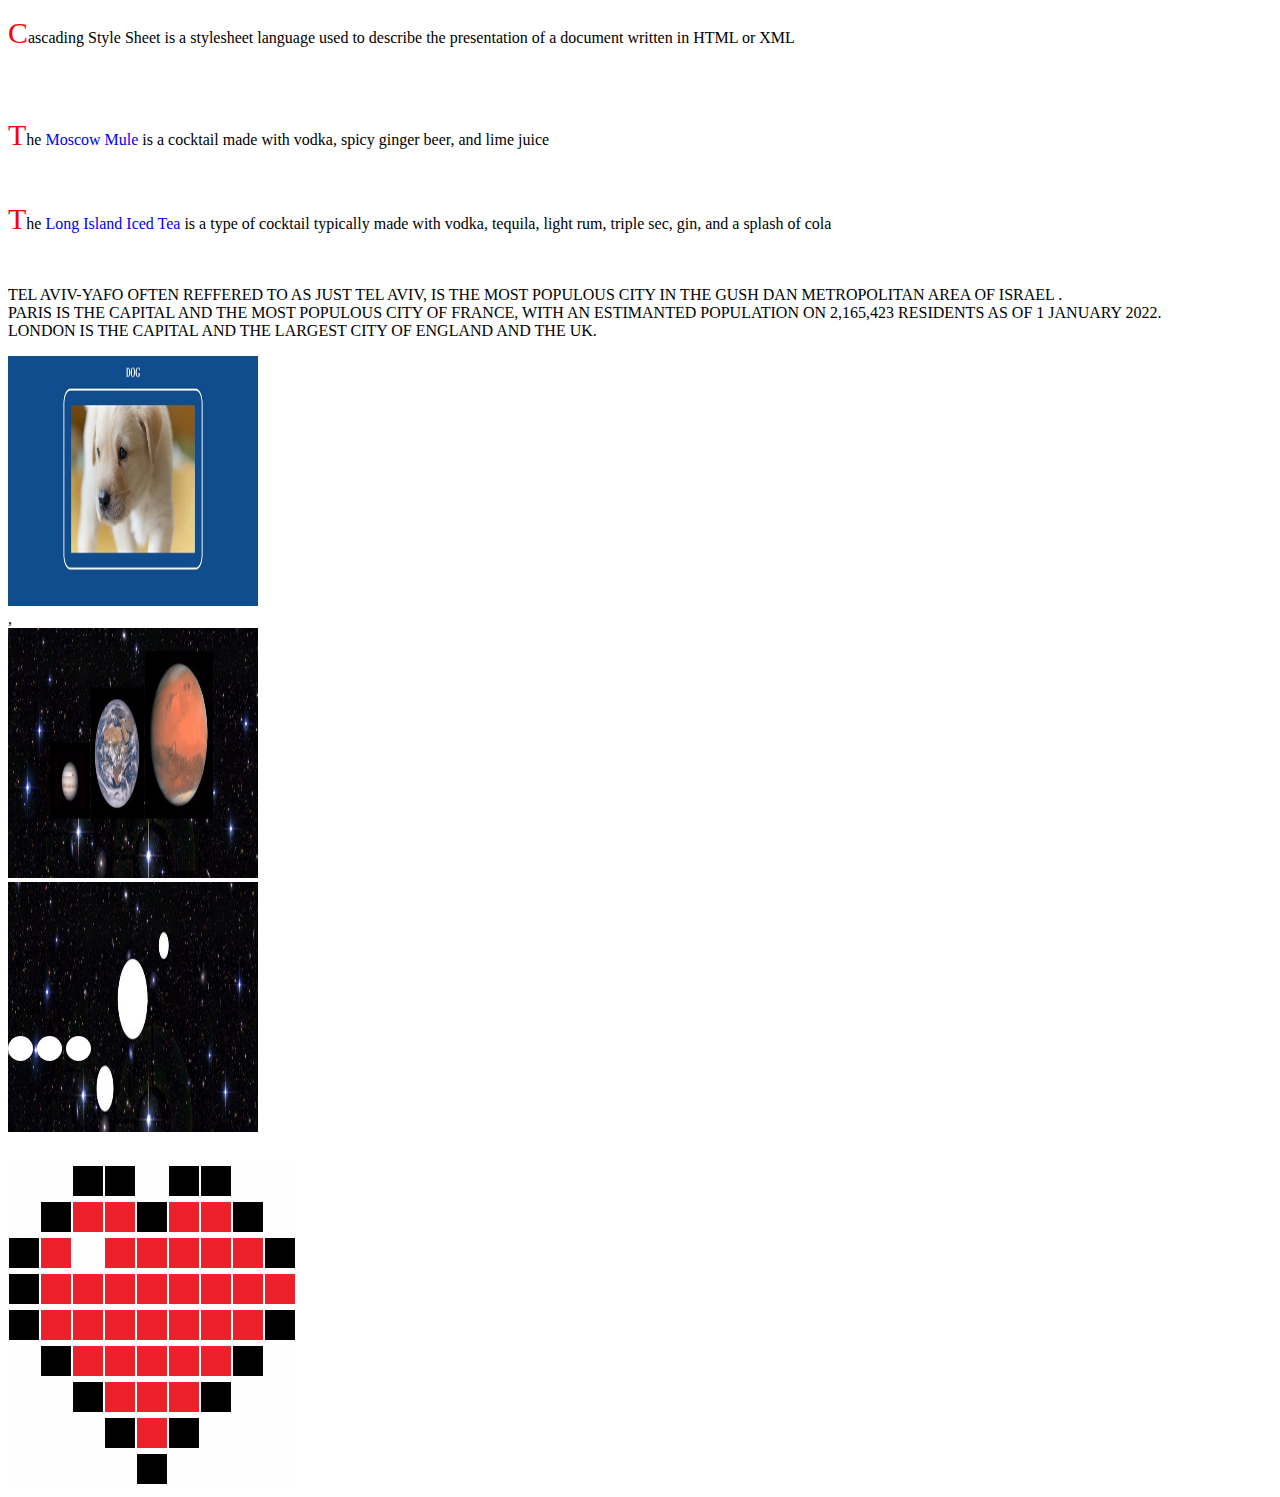
<file: HW1-CSS/html/index.html>
<!DOCTYPE html>
<html lang="en">
  <head>
    <meta charset="UTF-8" />
    <meta name="viewport" content="width=device-width, initial-scale=1.0" />
    <title>HomeWork</title>
    <link rel="stylesheet" href="../css/style.css" />
  </head>
  <body>
    <p>
      <span class="StartOfSentence">C</span>ascading Style Sheet is a stylesheet
      language used to describe the presentation of a document written in HTML
      or XML
    </p>
    <!-- End of Ex1 -->
    <br /><br />
    <p>
      <span class="StartOfSentence">T</span>he
      <a class="moscow-mule" href="https://en.wikipedia.org/wiki/Moscow_mule"
        >Moscow Mule</a
      >
      is a cocktail made with vodka, spicy ginger beer, and lime juice
    </p>
    <br />
    <p>
      <span class="StartOfSentence">T</span>he
      <a
        class="long-island"
        href="https://en.wikipedia.org/wiki/Long_Island_iced_tea"
        >Long Island Iced Tea</a
      >
      is a type of cocktail typically made with vodka, tequila, light rum,
      triple sec, gin, and a splash of cola
    </p>

    <!-- Every time I saved the document, it just distrupted the form of the code. -->
    <!-- End of Ex2 -->
    <br />

    <p>
      <span class="cities"
        >Tel Aviv-Yafo often reffered to as just Tel Aviv, is the most populous
        city in the Gush Dan metropolitan area of israel . <br />
        Paris is the capital and the most populous city of france, with an
        estimanted population on 2,165,423 residents as of 1 January 2022.
        <br />
        London is the capital and the largest city of England and the UK.</span
      >
    </p>

    <!-- End of Ex3 -->
    <div>
      <img class="HW" src="../images/dog-picture.jpg" alt="dog picture" />
    </div>
    <!-- CTRL + D -->
    <!-- End of Ex4 -->
    ,
    <div>
      <img class="HW" src="../images/Planets.jpg" alt="planets" />
    </div>
    <!-- End of Ex5 -->
    <div>
      <img class="HW"
        class="WhiteCircles"
        src="../images/3WhiteCircles.jpg"
        alt="3WhiteCirclesInSpace"
      />
    </div>
    <div>
      <span class="dot"></span>
      <span class="dot"></span>
      <span class="dot"></span>
    </div>

    <!-- End of Ex6 -->

    <table class="TableCollapse">
      <tr>
        <td><img src="../images/WhiteSquare.png" alt="WhiteSquare"></td>
        <td><img src="../images/WhiteSquare.png" alt="WhiteSquare"></td>
        <td><img src="../images/BlackSquare.jpg" alt="BlackSquare"></td>
        <td><img src="../images/BlackSquare.jpg" alt="BlackSquare"></td>
        <td><img src="../images/WhiteSquare.png" alt="WhiteSquare"></td>
        <td><img src="../images/BlackSquare.jpg" alt="BlackSquare"></td>
        <td><img src="../images/BlackSquare.jpg" alt="BlackSquare"></td>
        <td><img src="../images/WhiteSquare.png" alt="WhiteSquare"></td>
        <td><img src="../images/WhiteSquare.png" alt="WhiteSquare"></td>
      </tr>
      <tr>
        <td><img src="../images/WhiteSquare.png" alt="WhiteSquare"></td>
        <td><img src="../images/BlackSquare.jpg" alt="BlackSquare"></td>
        <td><img src="../images/RedSquare.png" alt="RedSquare"></td>
        <td><img src="../images/RedSquare.png" alt="RedSquare"></td>
        <td><img src="../images/BlackSquare.jpg" alt="BlackSquare"></td>
        <td><img src="../images/RedSquare.png" alt="RedSquare"></td>
        <td><img src="../images/RedSquare.png" alt="RedSquare"></td>
        <td><img src="../images/BlackSquare.jpg" alt="BlackSquare"></td>
        <td><img src="../images/WhiteSquare.png" alt="WhiteSquare"></td>
      </tr>
      <tr>
        <td><img src="../images/BlackSquare.jpg" alt="BlackSquare"></td>
        <td><img src="../images/RedSquare.png" alt="RedSquare"></td>
        <td><img src="../images/WhiteSquare.png" alt="WhiteSquare"></td>
        <td><img src="../images/RedSquare.png" alt="RedSquare"></td>
        <td><img src="../images/RedSquare.png" alt="RedSquare"></td>
        <td><img src="../images/RedSquare.png" alt="RedSquare"></td>
        <td><img src="../images/RedSquare.png" alt="RedSquare"></td>
        <td><img src="../images/RedSquare.png" alt="RedSquare"></td>
        <td><img src="../images/BlackSquare.jpg" alt="BlackSquare"></td>
      </tr>
      <tr>
        <td><img src="../images/BlackSquare.jpg" alt="BlackSquare"></td>
        <td><img src="../images/RedSquare.png" alt="RedSquare"></td>
        <td><img src="../images/RedSquare.png" alt="RedSquare"></td>
        <td><img src="../images/RedSquare.png" alt="RedSquare"></td>
        <td><img src="../images/RedSquare.png" alt="RedSquare"></td>
        <td><img src="../images/RedSquare.png" alt="RedSquare"></td>
        <td><img src="../images/RedSquare.png" alt="RedSquare"></td>
        <td><img src="../images/RedSquare.png" alt="RedSquare"></td>
        <td><img src="../images/RedSquare.png" alt="RedSquare"></td>
      </tr>
      <tr>
        <td><img src="../images/BlackSquare.jpg" alt="BlackSquare"></td>
        <td><img src="../images/RedSquare.png" alt="RedSquare"></td>
        <td><img src="../images/RedSquare.png" alt="RedSquare"></td>
        <td><img src="../images/RedSquare.png" alt="RedSquare"></td>
        <td><img src="../images/RedSquare.png" alt="RedSquare"></td>
        <td><img src="../images/RedSquare.png" alt="RedSquare"></td>
        <td><img src="../images/RedSquare.png" alt="RedSquare"></td>
        <td><img src="../images/RedSquare.png" alt="RedSquare"></td>
        <td><img src="../images/BlackSquare.jpg" alt="BlackSquare"></td>
      </tr>
      <tr>
        <td><img src="../images/WhiteSquare.png" alt="WhiteSquare"></td>
        <td><img src="../images/BlackSquare.jpg" alt="BlackSquare"></td>
        <td><img src="../images/RedSquare.png" alt="RedSquare"></td>
        <td><img src="../images/RedSquare.png" alt="RedSquare"></td>
        <td><img src="../images/RedSquare.png" alt="RedSquare"></td>
        <td><img src="../images/RedSquare.png" alt="RedSquare"></td>
        <td><img src="../images/RedSquare.png" alt="RedSquare"></td>
        <td><img src="../images/BlackSquare.jpg" alt="BlackSquare"></td>
        <td><img src="../images/WhiteSquare.png" alt="WhiteSquare"></td>
      </tr>
      <tr>
        <td><img src="../images/WhiteSquare.png" alt="WhiteSquare"></td>
        <td><img src="../images/WhiteSquare.png" alt="WhiteSquare"></td>
        <td><img src="../images/BlackSquare.jpg" alt="BlackSquare"></td>
        <td><img src="../images/RedSquare.png" alt="RedSquare"></td>
        <td><img src="../images/RedSquare.png" alt="RedSquare"></td>
        <td><img src="../images/RedSquare.png" alt="RedSquare"></td>
        <td><img src="../images/BlackSquare.jpg" alt="BlackSquare"></td>
        <td><img src="../images/WhiteSquare.png" alt="WhiteSquare"></td>
        <td><img src="../images/WhiteSquare.png" alt="WhiteSquare"></td>
      </tr>
      <tr>
        <td><img src="../images/WhiteSquare.png" alt="WhiteSquare"></td>
        <td><img src="../images/WhiteSquare.png" alt="WhiteSquare"></td>
        <td><img src="../images/WhiteSquare.png" alt="WhiteSquare"></td>
        <td><img src="../images/BlackSquare.jpg" alt="BlackSquare"></td>
        <td><img src="../images/RedSquare.png" alt="RedSquare"></td>
        <td><img src="../images/BlackSquare.jpg" alt="BlackSquare"></td>
        <td><img src="../images/WhiteSquare.png" alt="WhiteSquare"></td>
        <td><img src="../images/WhiteSquare.png" alt="WhiteSquare"></td>
        <td><img src="../images/WhiteSquare.png" alt="WhiteSquare"></td>
      </tr>
      <tr>
        <td><img src="../images/WhiteSquare.png" alt="WhiteSquare"></td>
        <td><img src="../images/WhiteSquare.png" alt="WhiteSquare"></td>
        <td><img src="../images/WhiteSquare.png" alt="WhiteSquare"></td>
        <td><img src="../images/WhiteSquare.png" alt="WhiteSquare"></td>
        <td><img src="../images/BlackSquare.jpg" alt="BlackSquare"></td>
        <td><img src="../images/WhiteSquare.png" alt="WhiteSquare"></td>
        <td><img src="../images/WhiteSquare.png" alt="WhiteSquare"></td>
        <td><img src="../images/WhiteSquare.png" alt="WhiteSquare"></td>
        <td><img src="../images/WhiteSquare.png" alt="WhiteSquare"></td>
      </tr>
    </table>
  </body>
</html>
</file>
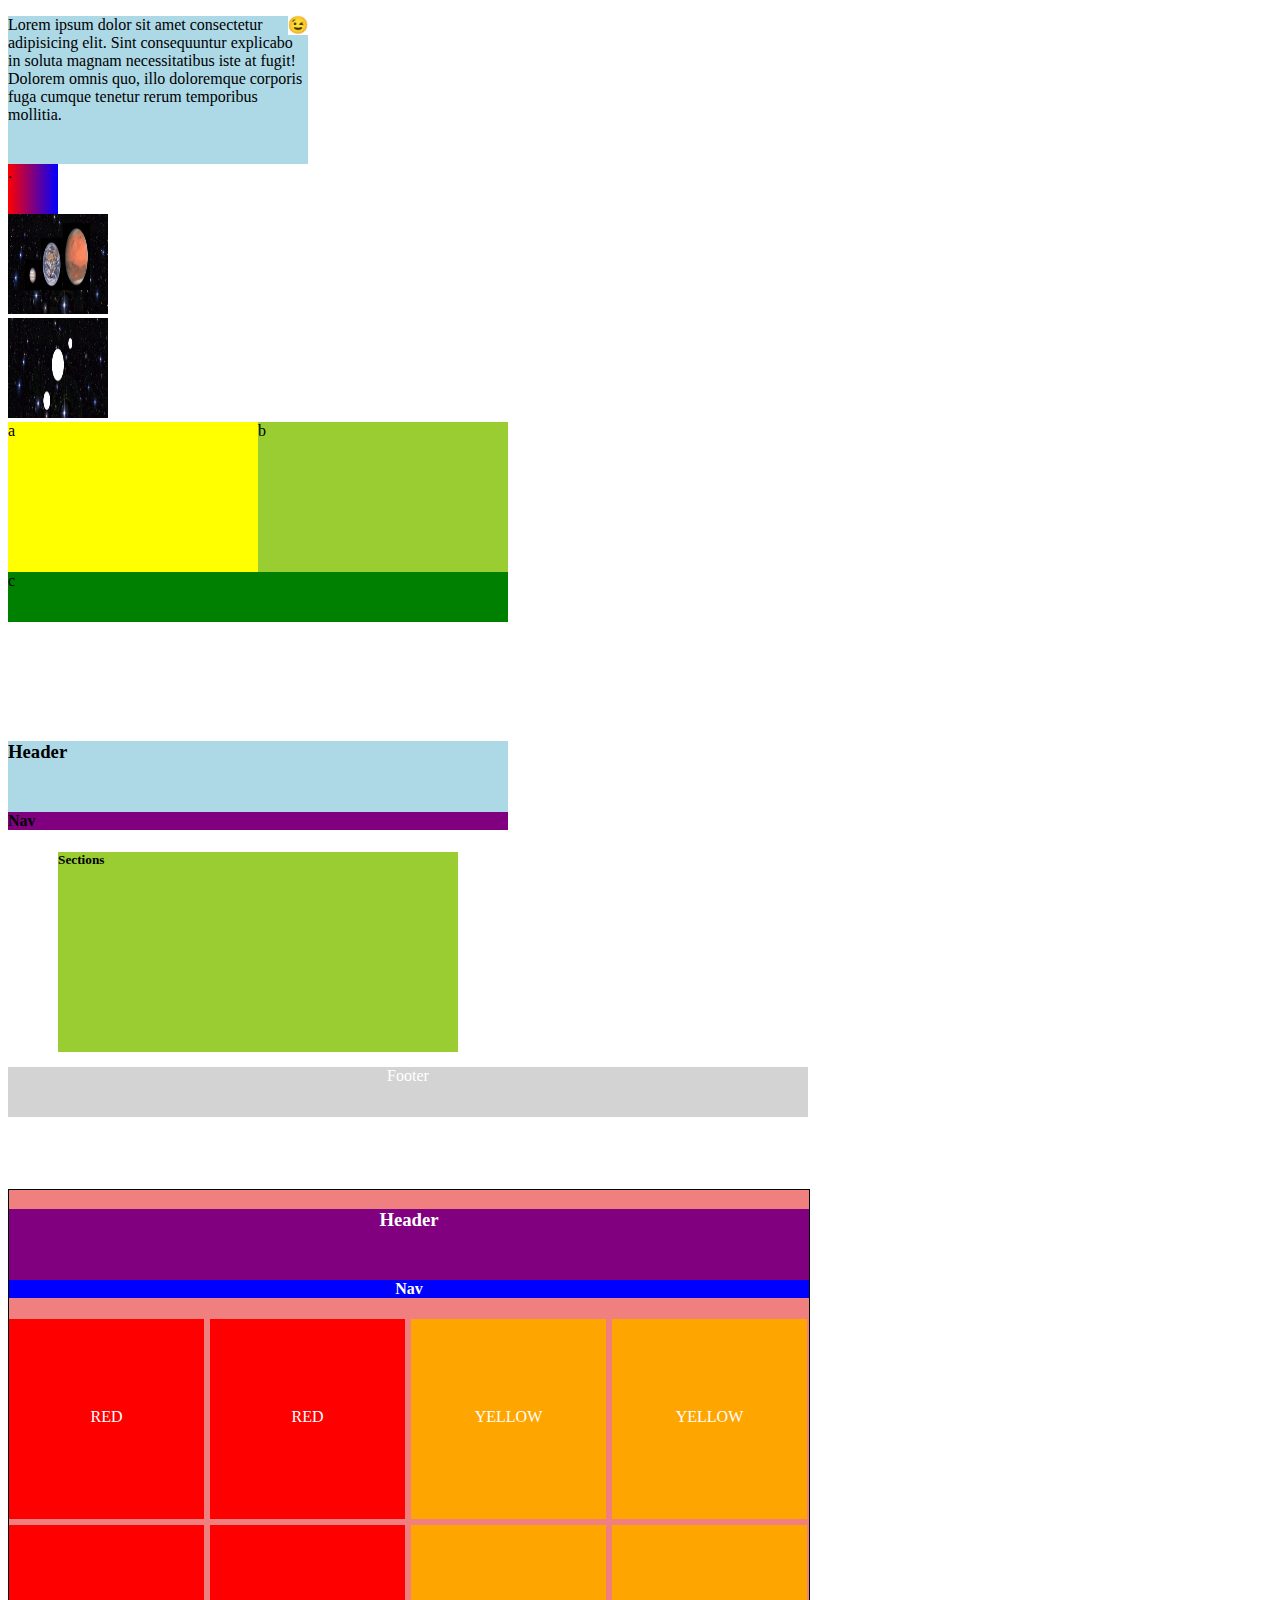
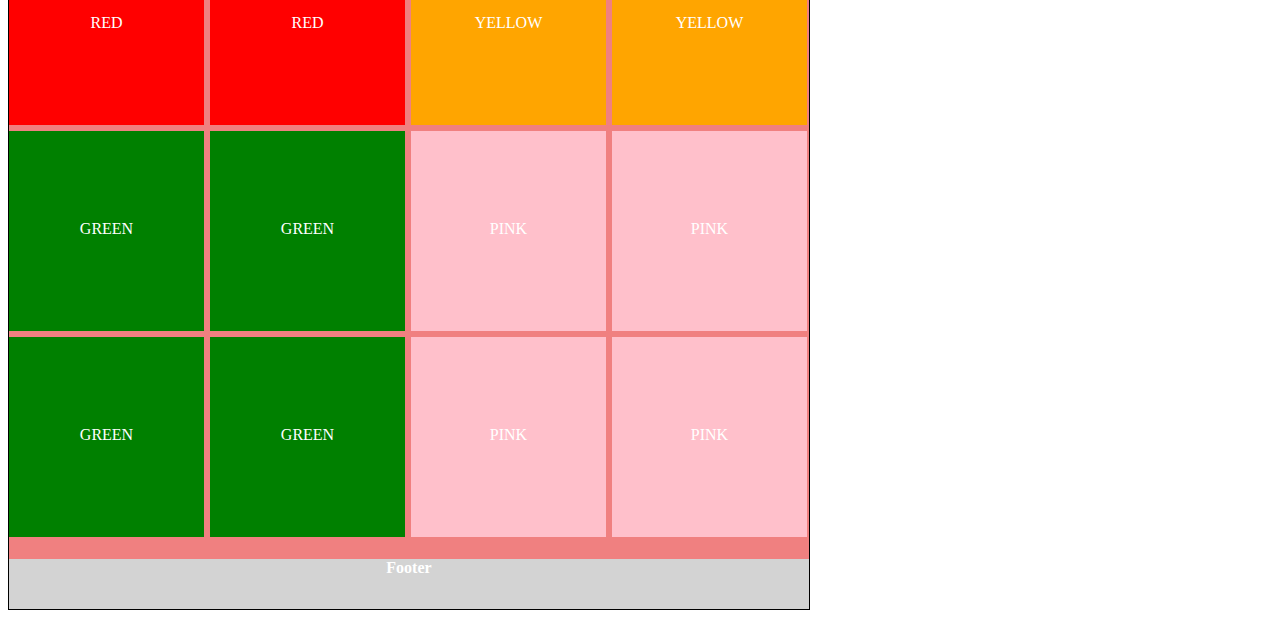
<file: HW2-CSS/HTML/index.html>
<!DOCTYPE html>
<html lang="en">
  <head>
    <meta charset="UTF-8" />
    <meta name="viewport" content="width=device-width, initial-scale=1.0" />
    <title>Document</title>
    <link rel="stylesheet" href="../CSS/style.css" />
  </head>
  <body>
    <div class="lorem">
      <p>
        Lorem ipsum dolor sit amet consectetur adipisicing elit. Sint
        consequuntur explicabo in soluta magnam necessitatibus iste at fugit!
        Dolorem omnis quo, illo doloremque corporis fuga cumque tenetur rerum
        temporibus mollitia.
      </p>
      <img src="../IMAGES/Wink.jpg" alt="wink" />
    </div>
    <!-- End of Ex1 -->

    <div class="gradient">.</div>
    <!-- End of Ex2 -->
    <div>
      <img class="planets" src="../IMAGES/Planets.jpg" alt="Planets" />
    </div>
    <!-- End of Ex3 -->
    <div>
      <img
        class="whitecircles"
        src="../IMAGES/3WhiteCircles.jpg"
        alt="3WhiteCircles"
      />
    </div>
    <!-- End of Ex4 -->
    <div class="colors">
      <div class="colors1" id="yellow">a</div>
      <div class="colors1" id="yellowgreen">b</div>
      <div id="green">c</div>
    </div>
    <!-- End of Ex5 -->
    <div class="header">
      <h3>Header</h3>
    </div>

    <div class="nav">
      <h4>Nav</h4>
    </div>

    <div class="sections"><h5>Sections</h5></div>

    <div class="footer">Footer</div>
    <!-- End of Ex6 -->
    <br /><br /><br /><br />
    <div class="bigDiv">
      <div class="header" id="headerGrid">
        <h3>Header</h3>
      </div>

      <div class="nav" id="navGrid">
        <h4>Nav</h4>
      </div>
      <div class="grid">
        <div class="red text">red</div>
        <div class="red text">red</div>
        <div class="yellow text">yellow</div>
        <div class="yellow text">yellow</div>
        <div class="red text">red</div>
        <div class="red text">red</div>
        <div class="yellow text">yellow</div>
        <div class="yellow text">yellow</div>
        <div class="green text">green</div>
        <div class="green text">green</div>
        <div class="pink text">pink</div>
        <div class="pink text">pink</div>
        <div class="green text">green</div>
        <div class="green text">green</div>
        <div class="pink text">pink</div>
        <div class="pink text">pink</div>
      </div>
      <div class="footer">
        <h4>Footer</h4>
      </div>
    </div>
  </body>
</html>
</file>
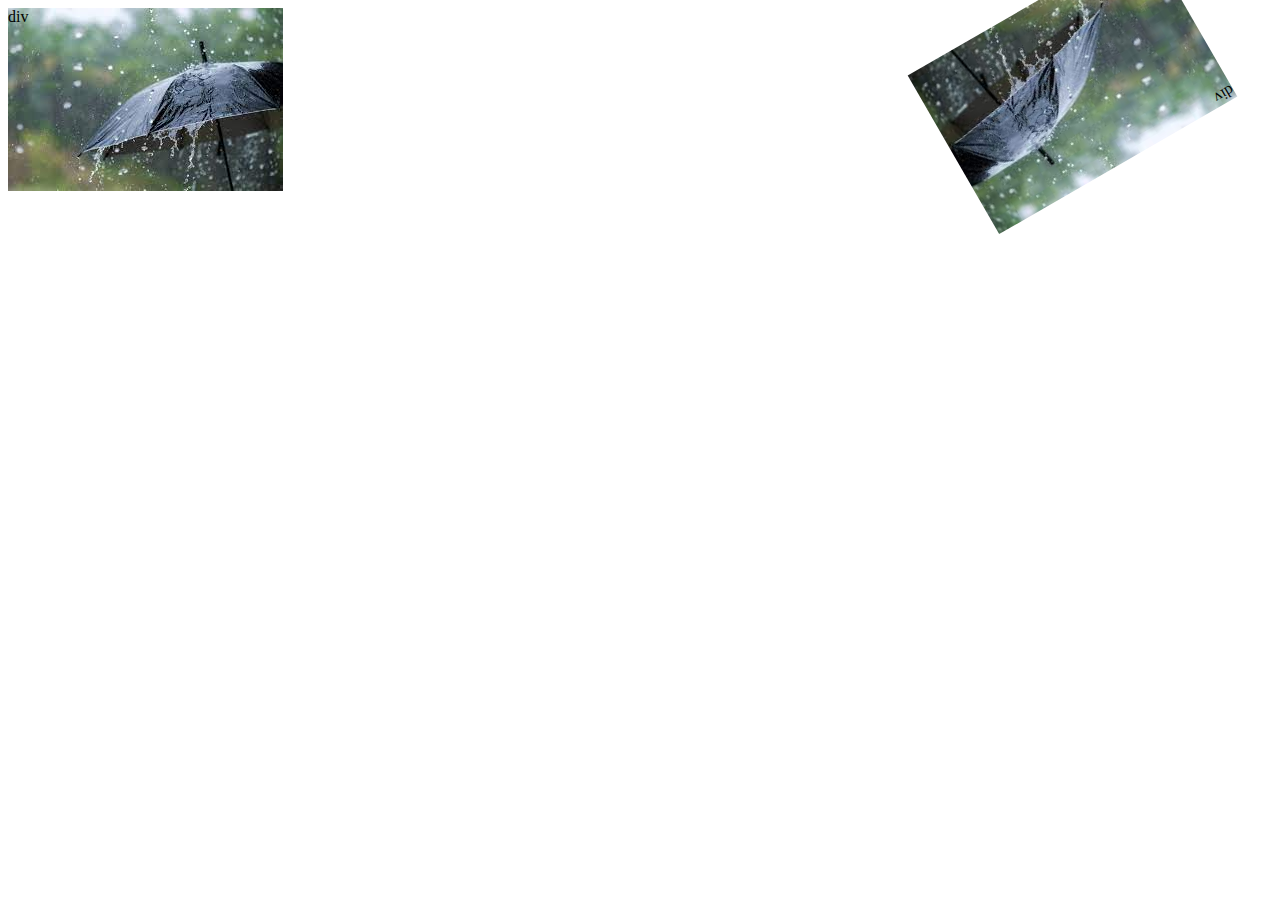
<file: Final_lesson.html>
<!DOCTYPE html>
<html lang="en">
  <head>
    <meta charset="UTF-8" />
    <meta name="viewport" content="width=device-width, initial-scale=1.0" />
    <title>Hello World</title>
  </head>
  <style>
    .div1 {
      background-image: url([data-uri]);
      transform: rotate(0deg);
      height: 200px;
      background-repeat: no-repeat;
    }

    .div2 {
      background-image: url([data-uri]);
      transform: rotateZ(150deg);
      height: 200px;
      background-repeat: no-repeat;
    }
  </style>

  <body>
    <div class="div1">div</div>
    <br />
    <div class="div2">div</div>
  </body>
</html>
</file>
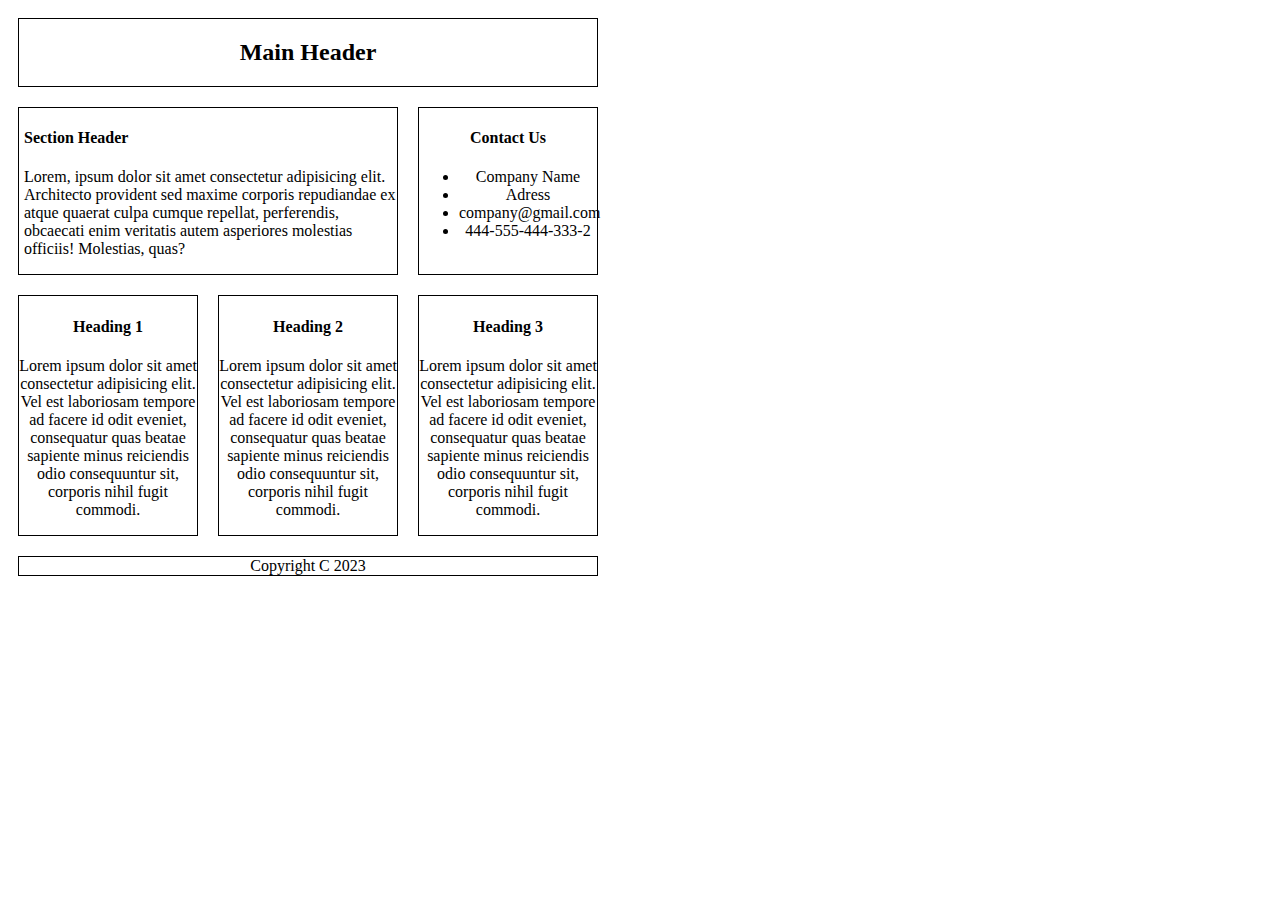
<file: grid.html>
<!DOCTYPE html>
<html lang="en">
  <head>
    <meta charset="UTF-8" />
    <meta name="viewport" content="width=device-width, initial-scale=1.0" />
    <title>grid box</title>
    <style>
      * {
        box-sizing: border-box;
      }

      .grid-container {
        display: grid;
        height: 100px;
        width: 100%;
        grid-template-columns: 200px 200px 200px;
      }

      .item {
        border: black solid 1px;
        margin: 10px;
        text-align: center;
      }

      #item-1 {
        grid-column-start: 1;
        grid-column-end: 4;

        grid-row-start: 1;
        grid-row-end: 2;
      }

      #item-2 {
        grid-column-start: 1;
        grid-column-end: 3;

        grid-row-start: 2;
        grid-row-end: 4;

        text-align: left;
        padding-left: 5px;
      }

      #item-3 {
        grid-column-start: 3;
        grid-column-end: 4;

        grid-row-start: 2;
        grid-row-end: 4;

        text-align: center;
      }

      #item-4 {
        grid-column-start: 1;
        grid-column-end: 2;

        grid-row-start: 6;
        grid-row-end: 6;

        text-align: center;
      }

      #item-5 {
        grid-column-start: 2;
        grid-column-end: 3;

        grid-row-start: 6;
        grid-row-end: 6;
      }

      #item-6 {
        grid-column-start: 3;
        grid-column-end: 4;

        grid-row-start: 6;
        grid-row-end: 6;
      }

      #item-7 {
        grid-column-start: 1;
        grid-column-end: 4;

        grid-row-start: 10;
        grid-row-end: 12;
      }
    </style>
  </head>
  <body>
    <div class="grid-container">
      <div id="item-1" class="item"><h2>Main Header</h2></div>

      <div id="item-2" class="item">
        <h4><b>Section Header</b></h4>
        <p>
          Lorem, ipsum dolor sit amet consectetur adipisicing elit. Architecto
          provident sed maxime corporis repudiandae ex atque quaerat culpa
          cumque repellat, perferendis, obcaecati enim veritatis autem
          asperiores molestias officiis! Molestias, quas?
        </p>
      </div>

      <div id="item-3" class="item">
        <h4>Contact Us</h4>
        <ul>
          <li>Company Name</li>
          <li>Adress</li>
          <li>company@gmail.com</li>
          <li>444-555-444-333-2</li>
        </ul>
      </div>
      <div id="item-4" class="item">
        <h4>Heading 1</h4>
        <p>
          Lorem ipsum dolor sit amet consectetur adipisicing elit. Vel est
          laboriosam tempore ad facere id odit eveniet, consequatur quas beatae
          sapiente minus reiciendis odio consequuntur sit, corporis nihil fugit
          commodi.
        </p>
      </div>
      <div id="item-5" class="item">
        <h4>Heading 2</h4>
        <p>
          Lorem ipsum dolor sit amet consectetur adipisicing elit. Vel est
          laboriosam tempore ad facere id odit eveniet, consequatur quas beatae
          sapiente minus reiciendis odio consequuntur sit, corporis nihil fugit
          commodi.
        </p>
      </div>
      <div id="item-6" class="item">
        <h4>Heading 3</h4>
        <p>
          Lorem ipsum dolor sit amet consectetur adipisicing elit. Vel est
          laboriosam tempore ad facere id odit eveniet, consequatur quas beatae
          sapiente minus reiciendis odio consequuntur sit, corporis nihil fugit
          commodi.
        </p>
      </div>
      <div id="item-7" class="item">Copyright C 2023</div>
    </div>
  </body>
</html>
</file>
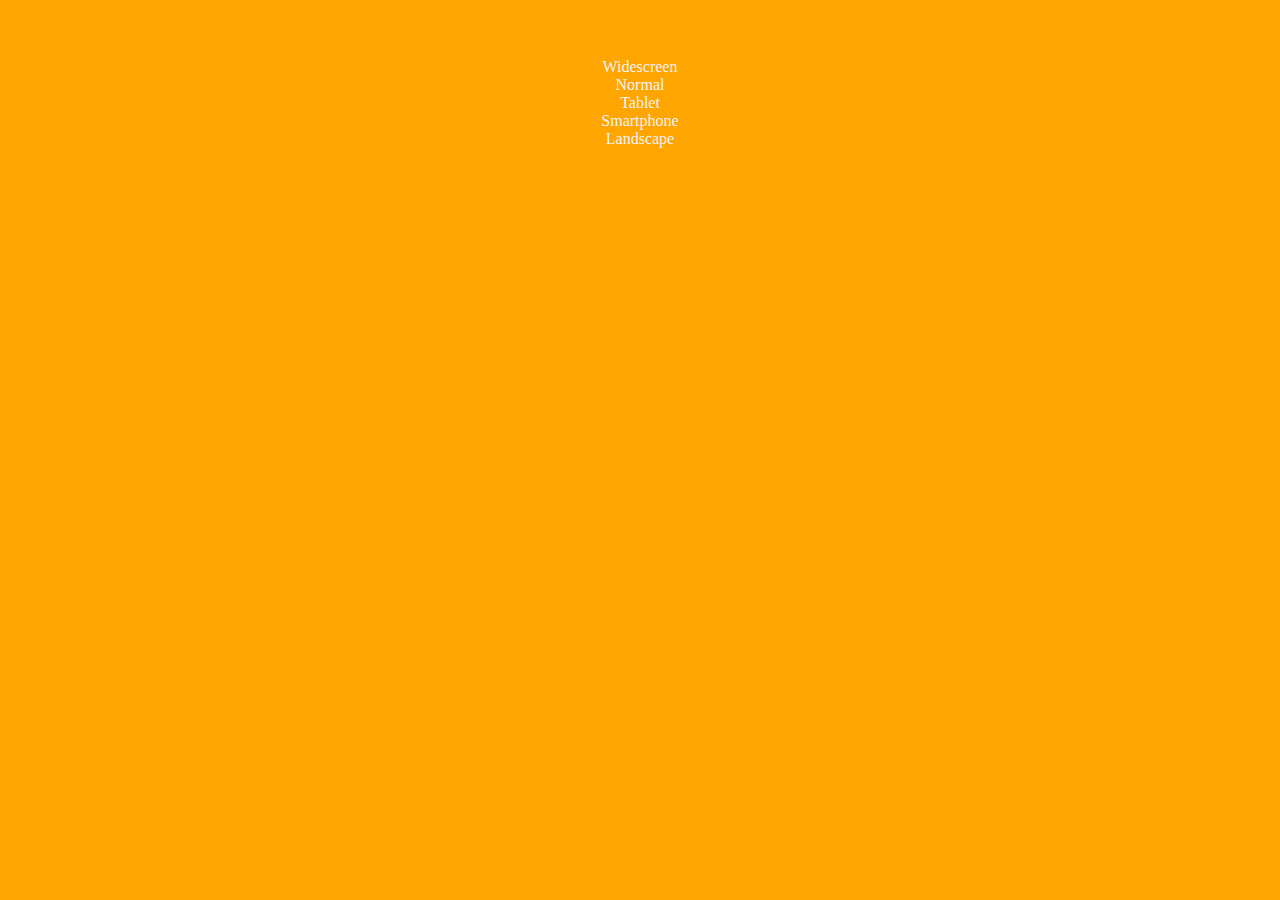
<file: MediaQuery.html>
<!DOCTYPE html>
<html lang="en">
  <head>
    <meta charset="UTF-8" />
    <meta name="viewport" content="width=device-width, initial-scale=1.0" />
    <link rel="stylesheet" href="media.css" />
    <title>Document</title>
  </head>
  <body>
    <div id="Widescreen">Widescreen</div>
    <div id="Normal">Normal</div>
    <div id="Tablet">Tablet</div>
    <div id="Smartphone">Smartphone</div>
    <div id="Landscape">Landscape</div>
  </body>
</html>
</file>
<file: HW1-CSS/css/style.css>
.StartOfSentence {
  color: red;
  font-size: 30px;
}
/* End of Ex 1 */

.moscow-mule {
  text-decoration: none;
}
.long-island {
  text-decoration: none;
}

/* End of Ex 2 */

.cities {
  text-transform: uppercase;
}

/* End of Ex3 */

.HW {
  width: 250px;
  height: 250px;
}

/* End of Ex4 + Ex5 */

.dot {
  height: 25px;
  width: 25px;
  background-color: #ffffff;
  border-radius: 50%;
  display: inline-block;
  position: relative;
  bottom: 100px;
}

/* End of Ex6 */

.TableCollapse {
  border-collapse: collapse;
}
img {
  width: 30px;
  height: 30px;
}
</file>
<file: HW2-CSS/CSS/style.css>
.lorem {
  background-color: lightblue;
  width: 300px;
}
img {
  width: 20px;
  position: relative;
  left: 280px;
  bottom: 125px;
  z-index: 1;
}
/* End of Ex1 */

.gradient {
  background-image: linear-gradient(to right, red, blue);
  width: 50px;
  height: 50px;
}
/* End of Ex2 */
.planets {
  height: 100px;
  width: 100px;
  position: relative;
  left: 0;
  top: 0;
}
/* End of Ex3 */

.whitecircles {
  width: 100px;
  height: 100px;
  position: relative;
  left: 0px;
  top: 0px;
}
/* End of Ex4 */

.colors {
  width: 500px;
  height: 300px;
}
.colors1 {
  width: 250px;
  height: 150px;
}
#yellow {
  background-color: yellow;
}
#yellowgreen {
  background-color: yellowgreen;
  position: relative;
  left: 250px;
  bottom: 150px;
}
#green {
  background-color: green;
  width: 500px;
  height: 50px;
  position: relative;
  bottom: 150px;
}

/* End of Ex5 */

.header {
  background-color: lightblue;
  height: 75px;
  margin-bottom: 0px;
  width: 500px;
}

.nav {
  background-color: purple;
  margin-top: -25px;
  width: 500px;
}

.sections {
  background-color: yellowgreen;
  width: 400px;
  height: 200px;
  position: relative;
  left: 50px;
}

.footer {
  background-color: aqua;
  width: 500px;
  height: 50px;
  margin-top: 15px;
}
/* End of Ex6 */
.bigDiv {
  width: 800px;
  border: 1px solid black;
  background-color: lightcoral;
}

#headerGrid {
  background-color: purple;
  width: 800px;
  text-align: center;
  color: white;
}

#navGrid {
  background-color: blue;
  width: 800px;
  text-align: center;
  color: white;
}

.grid {
  display: grid;
  grid-template-columns: 195px 195px 195px 195px;
  grid-template-rows: 200px 200px 200px 200px;
  grid-gap: 6px;
  text-align: center;
}
.grid .red {
  line-height: 195px;
  background-color: red;
}

.grid .yellow {
  line-height: 195px;
  background-color: orange;
}

.grid .pink {
  line-height: 195px;
  background-color: pink;
}

.grid .green {
  line-height: 195px;
  background-color: green;
}

.text {
  color: white;
  text-transform: uppercase;
}
.footer {
  background-color: lightgrey;
  width: 800px;
  text-align: center;
  color: white;
}
</file>
<file: media.css>
body {
  font-family: Georgia, "Times New Roman", Times, serif;
  background: rgb(68, 67, 67);
  color: #f4f4f4;
  text-align: center;
  padding-top: 50px;
}

h1 {
  display: none;
}

@media (max-width: 500px) {
  body {
    background-color: red;
  }

  #smartphone h1 {
    display: block;
  }
}

@media (min-width: 501px) and (max-width: 768px) {
  body {
    background-color: green;
  }

  #tablet h1 {
    display: block;
  }
}

@media (min-width: 769px) and (max-width: 1200px) {
  body {
    background-color: blue;
  }

  #normal h1 {
    display: block;
  }
}

@media (min-width: 1201px) {
  body {
    background-color: orange;
  }

  #widescreen h1 {
    display: block;
  }
}
</file>
